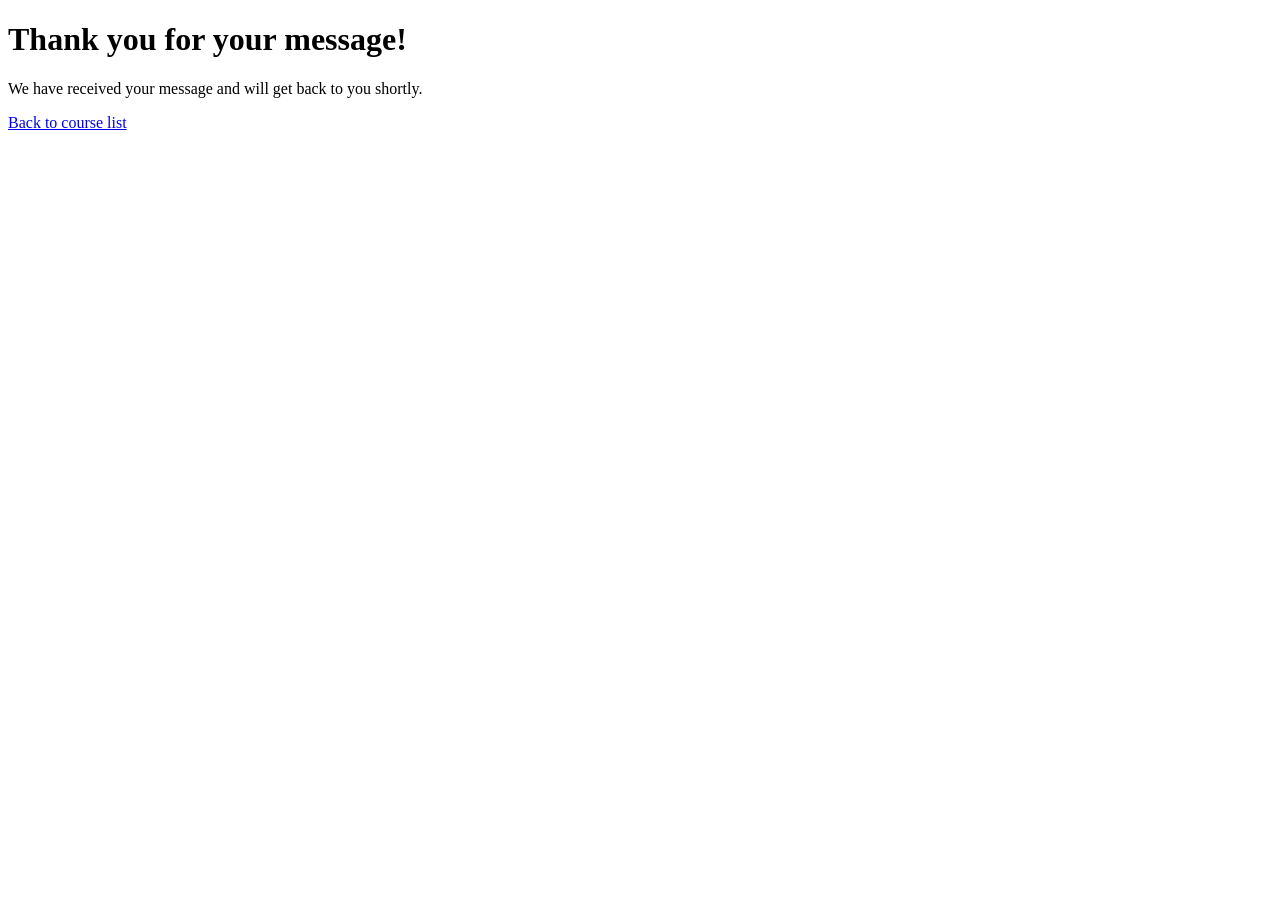
<file: courses/src/courses_app/templates/courses/contact_success.html>
<!DOCTYPE html>
<html>
<head>
    <title>Contact Success</title>
</head>
<body>
    <h1>Thank you for your message!</h1>
    <p>We have received your message and will get back to you shortly.</p>
    <a href="{% url 'course-list' %}">Back to course list</a>
</body>
</html>
</file>
